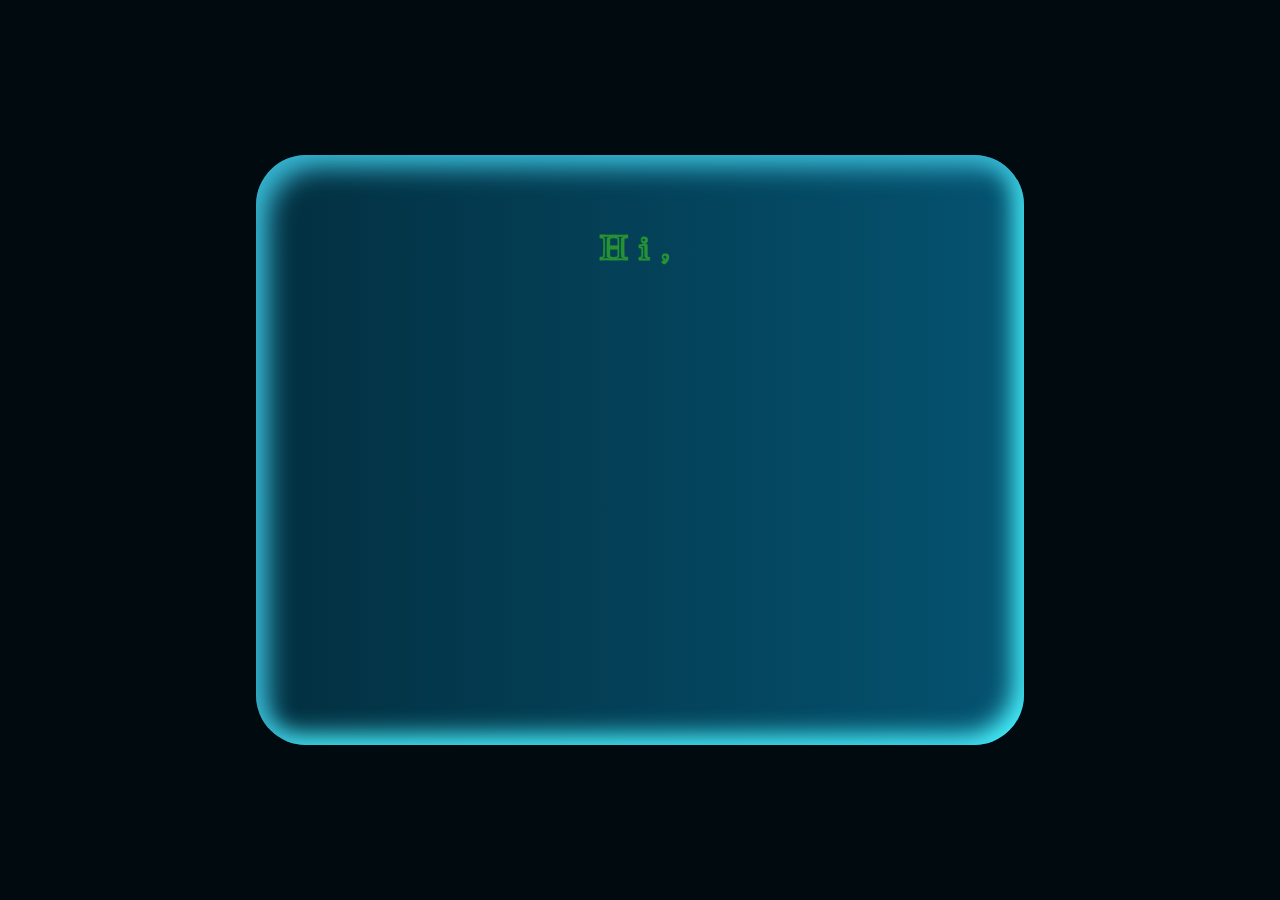
<file: html/reward.html>
<!DOCTYPE html>
<html lang="en">
  <head>
    <meta charset="UTF-8" />
    <meta http-equiv="X-UA-Compatible" content="IE=edge" />
    <meta name="viewport" content="width=device-width, initial-scale=1.0" />
    <title>Globe Trot</title>
    <link rel="stylesheet" href="../css/app.css" />
    <link rel="stylesheet" href="../css/reward.css" />
    <link rel="stylesheet" href="../css/mediaQueries.css" />
    <link rel="preconnect" href="https://fonts.googleapis.com" />
    <link rel="preconnect" href="https://fonts.gstatic.com" crossorigin />
    <link
      href="https://fonts.googleapis.com/css2?family=Jacques+Francois+Shadow&display=swap"
      rel="stylesheet"
    />
  </head>
  <body>
    <div class="wrapper">
      <div class="content-container">
        <div class="layout-container">
          <h1 class="userNameResult" id="userNameResult">Hi,</h1>
          <h1 id="writeComplete"></h1>
          <div class="score-container">
            <h1 id="writeScore"></h1>
            <h1 class="finalScore" id="finalScore"></h1>
          </div>
          <div class="finalScore-container">
            <img class="finalImageHide" alt="Globe Trot Reward" width="100%" />
          </div>
        </div>
      </div>
    </div>
    <script src="../js/typeWriterEffect.js"></script>
  </body>
</html>
</file>
<file: css/app.css>
* {
    margin: 0;

}

h1,
h2,
h3 {
    font-family: 'Jacques Francois Shadow', cursive;
    font-weight: 300;
}

h1,
h2 {

    letter-spacing: 10px;

}

h3 {

    letter-spacing: 5px;

}

.wrapper {
    display: flex;
    justify-content: center;
    align-items: center;
    background-color: #010b0f;
    width: 100%;
    height: 100vh;
}

.content-container {
    background-image: linear-gradient(to right, #032f40, #055371);
    box-shadow: inset 13px 13px 26px #36b4d0,
        inset -10px -10px 24px #48f4ff;
    border-radius: 50px;
    width: 60%;
    height: 50%;
    padding: 70px 0px 70px 0px;
    font-family: Arial, Helvetica, sans-serif;
    color: white;
}

.layout-container {
    display: flex;
    flex-direction: column;
    justify-content: center;
    align-items: center;
    color: #3fd4f5;
    cursor: pointer;
}

.logoIndex {
    width: 15em;
    height: 15em;
    margin-left: auto;
    margin-right: auto;
}

.logo {
    width: 10em;
    height: 10em;
    margin-left: auto;
    margin-right: auto;
    transform: translateY(-90%);
}

.game-content {
    margin-left: 100px;
    margin-right: 100px;
    transform: translateY(-30%);
    font-size: 16px;
}

.btnContainer {
    display: flex;
    justify-content: center;
    align-items: center;
    margin-top: 30px;
}

.btn {
    background-color: transparent;
    border: 1px solid lightgrey;
    width: 50%;
    border-radius: 25px;
    height: 30px;
    color: white;
}

.btn:hover {
    box-shadow: 0 12px 16px 0 rgba(0, 0, 0, 0.24), 0 17px 50px 0 rgba(0, 0, 0, 0.19);
    transform: translateY(-0.1rem);
    transition: transform 150ms;
    cursor: pointer;
}
</file>
<file: css/reward.css>
.score-container {
  display: flex;
  justify-content: left;
  margin-top: 1.875rem;
}

.userNameResult, .finalScore {
  color: #269231;
  font-weight: bolder;
}

.finalImageHide{
  display: none;
}

.finalImageShow{
  width: 25em;
  height: 25em;
  transform: translate(50%, -10%);
}
</file>
<file: css/mediaQueries.css>
@media screen and (max-width: 992px) {

    .content-container {
        width: 90%;
        height: 50%;
    }

    .logoIndex {
        width: 20em;
        height: 20em;
        margin-left: auto;
        margin-right: auto;
    }

    .logo {
        width: 15em;
        height: 15em;
        margin-left: auto;
        margin-right: auto;
        transform: translateY(-75%);
    }

    .layout-container {
        display: flex;
        flex-direction: column;
        justify-content: center;
        font-size: 1,25rem;
        margin-top: auto;
        margin-bottom: auto;
    }

    .game-content {
        font-size: 1.125rem;
    }
}

@media screen and (max-width: 600px) {

    .content-container {
        width: 90%;
        height: 60%;
        box-shadow: inset 10px 10px 20px #36b4d0,
        inset -7px -7px 20px #48f4ff;
    }

    h1, h2, h3 {
        font-weight: 100;
        font-size: 3vh;
    }

    .logoIndex {
        width: 20em;
        height: 20em;
        margin-left: auto;
        margin-right: auto;
    }

    .finalImageHide{
        display: none;
    }

    .finalImageShow{

        width: 35em;
        height: 35em;
        transform: translateY(10%);
    }
    
    .brand-container{
        margin-top: 1.25rem;
        margin-bottom: 1.25rem;
    }
    .glitch{
        margin-right: 6.25rem;
    }

    .modal-content {
        margin: 1.25rem;
    }
    .logo {
        width: 10em;
        height: 10em;
        margin-left: auto;
        margin-right: auto;
        transform: translateY(-90%);
    }

    .layout-container {
        display: flex;
        flex-direction: column;
        align-items: center;
        justify-content: center;
        font-size: 10px;
    }

    .game-content {
        margin-left: 2.5rem;
        margin-right: 1.25rem;
        font-size: 0.875rem;
    }
}
</file>
